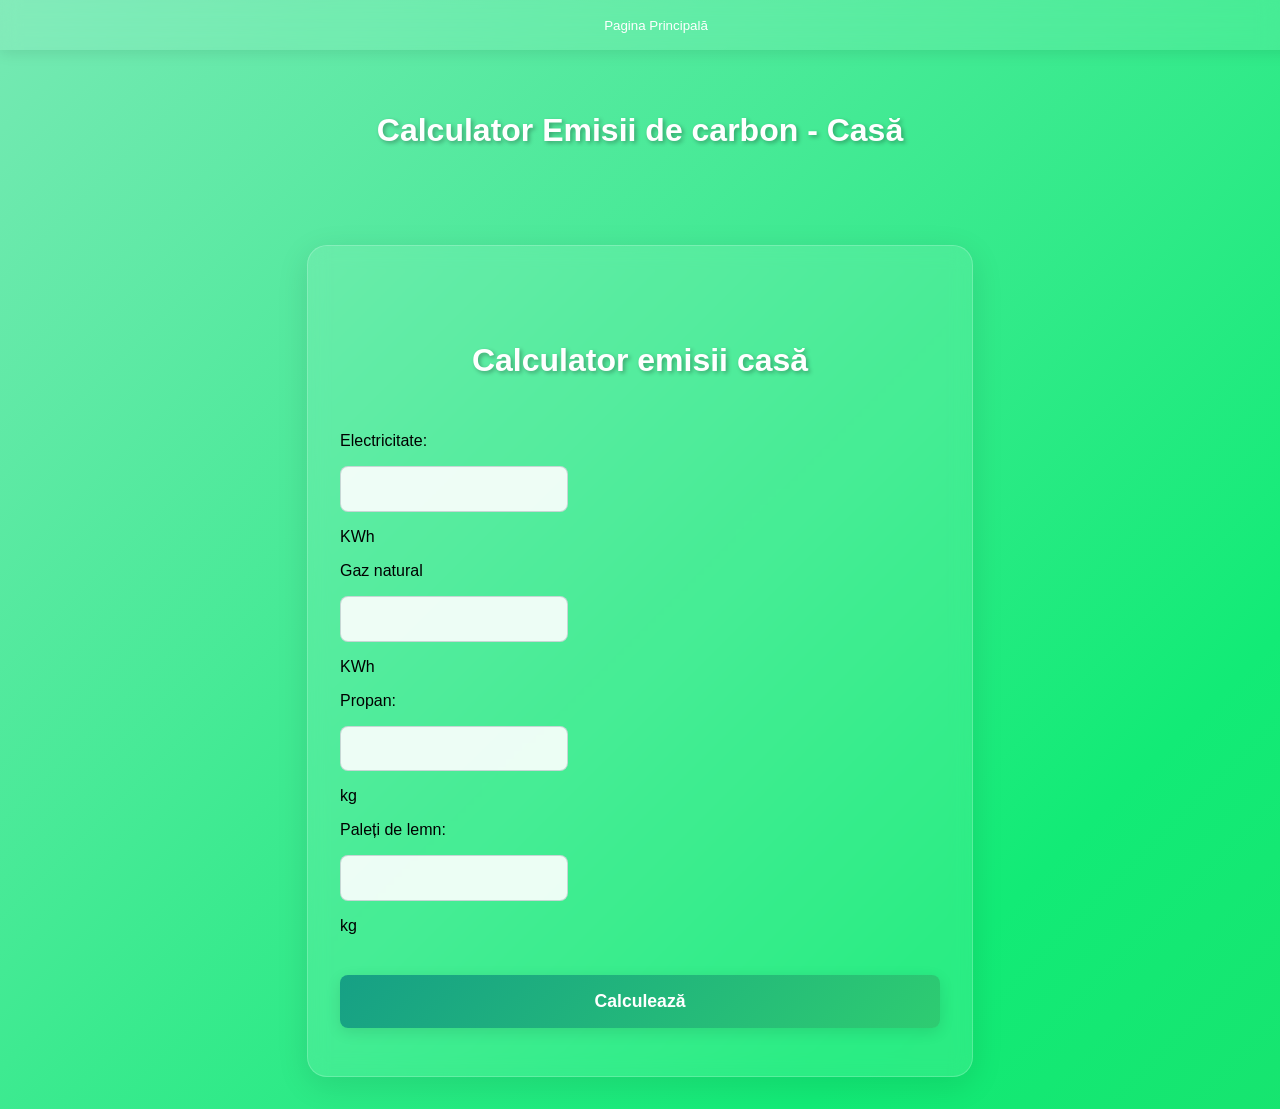
<file: casa/index.html>
<!DOCTYPE html>
<html>
<head lang="ro">
    <meta charset="UTF-8">
    <meta name="viewport" content="width=device-width, initial-scale=1.0">
    <title>titlu</title>
    <link rel="stylesheet" href="../Styles/calculatorEmisiiMasini.css">
</head>
<body>
    <header>
        <nav>
            <ul>
                <li><button onclick="window.location.href='../index.html'">Pagina Principală</button></li>
                
            </ul>
        </nav>
    </header>

    <main>
        <h1>Calculator Emisii de carbon - Casă </h1>
    </main>

    <div class="calculator-container">
    <div class="calculator-box-house">
    <h1>Calculator emisii casă</h1>
    
    <p>Electricitate: </p>
    <input type="number" id="js_electricitate">
    <p>KWh</p>

    <p>Gaz natural</p>
    <input type="number" id="js_gaz_natural">
    <p>KWh</p>

    <p>Propan: </p>
    <input type="number" id="js_propan">
    <p>kg</p>

    <p>Paleți de lemn: </p>
    <input type="number" id="js_paleti_lemn">
    <p>kg</p>

    <button onclick="CalculeazaTotalul()">Calculează</button>

    <p id="js_rezultat"></p>
    
    <script src="../Scripts/calculatorEmisiiCasa.js"></script>
    
    </div></div>
</body>
</html>
</file>
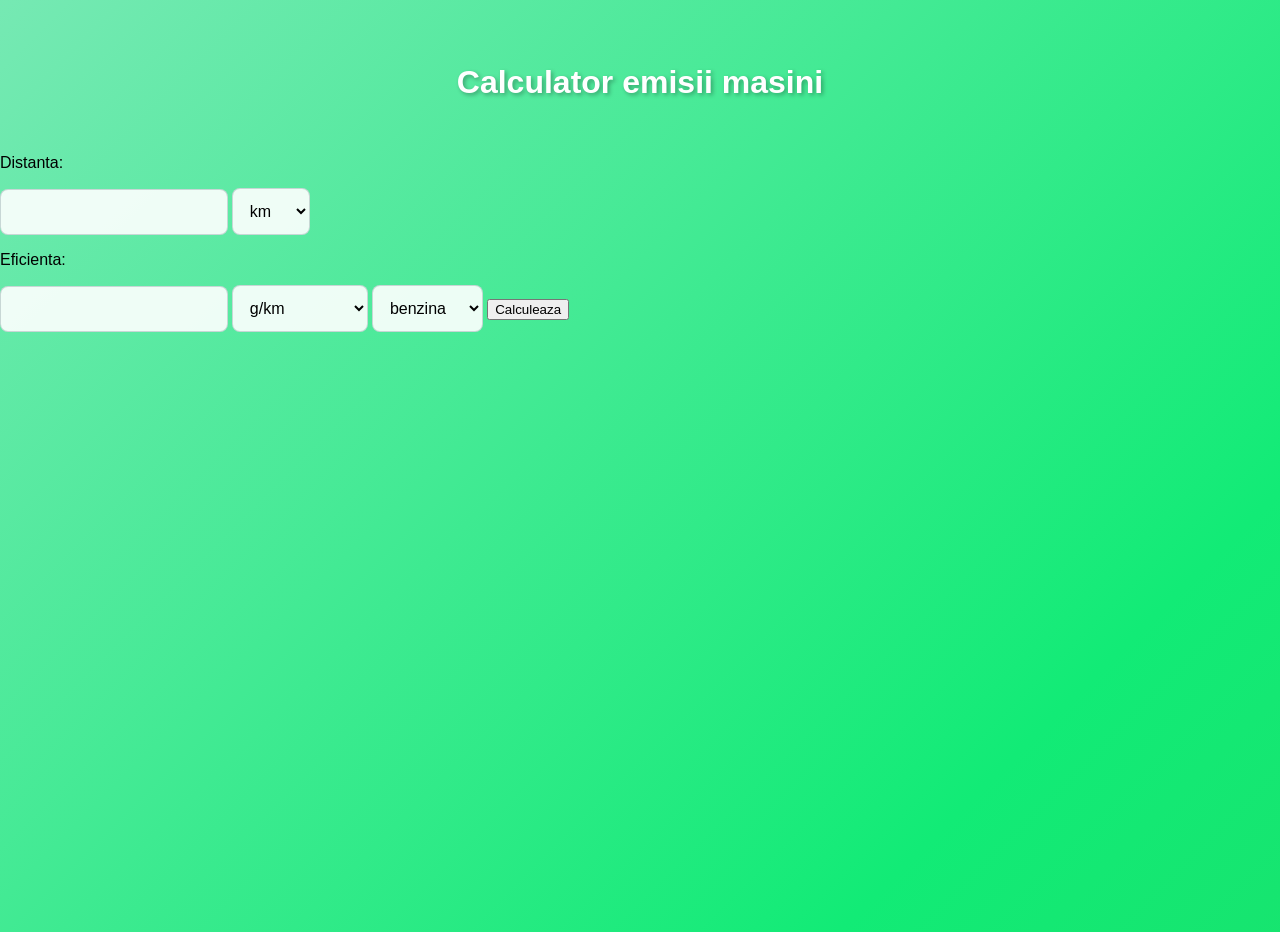
<file: calculatorEmisiiMasini.html>
<!DOCTYPE html>
<html>
<head lang="ro">
    <meta charset="UTF-8">
    <meta name="viewport" content="width=device-width, initial-scale=1.0">
    <title>titlu</title>
    <link rel="stylesheet" href="Styles/calculatorEmisiiMasini.css">
</head>
<body>
    <h1>Calculator emisii masini</h1>
    <p>Distanta: </p>
    <input type="text" id="js_distanta">
    <select id="js_unitate">
        <option value="km">km</option>
        <option value="mile">mile</option>
    </select>
    <p>Eficienta: </p>
    <input type="number" id="js_eficienta">
    <select id="js_tip_eficienta">
        <option value="g/km">g/km</option>
        <option value="L/100km">L/100km</option>
        <option value="KWh/100km">KWh/100km</option>
    </select>
    <select id="js_tip_combustibil">
        <option value="benzina">benzina</option>
        <option value="motorina">motorina</option>
        <option value="electric">electric</option>
    </select>
    <button onclick="CalculeazaTotalul();">Calculeaza</button>
    <p class="js_rezultat"></p>
    <script src="Scripts/calculatorEmisiiMasini.js"></script>
</body>
</html>
</file>
<file: Styles/calculatorEmisiiMasini.css>
* {
    user-select: none;
    font-family: 'Poppins', -apple-system, BlinkMacSystemFont, 'Segoe UI', Roboto, Oxygen, Ubuntu, Cantarell, sans-serif;
}


@keyframes gradientAnimation {
    0% {
        background-position: 0% 50%;
    }
    50% {
        background-position: 100% 50%;
    }
    100% {
        background-position: 0% 50%;
    }
}

body {
    background: linear-gradient(
        -45deg,
        #268807,
        #29a027,
        #56e10661,
        #24d15b,
        #12eb76,
        #07d7768d
    );
    background-size: 400% 400%;
    animation: gradientAnimation 15s ease infinite;
    min-height: 100vh;
    margin: 0;
}

main {
    margin-top: 80px; /* Add space below fixed navbar */
}

h1 {
    font-family: 'Poppins', sans-serif;
    color: white;
    text-shadow: 2px 2px 4px rgba(0, 0, 0, 0.3);
    text-align: center;
    padding: 2rem;
    margin-top: 2rem;
    position: relative;
}

nav {
    position: fixed;
    top: 0;
    left: 0;
    width: 100%;
    background: rgba(255, 255, 255, 0.1);
    backdrop-filter: blur(10px);
    box-shadow: 0 2px 15px rgba(0, 0, 0, 0.1);
    z-index: 1000;
    padding: 1rem;
}

nav ul {
    display: flex;
    justify-content: center;
    align-items: center;
    gap: 2rem;
    margin: 0;
    padding: 0;
    list-style: none;
}

nav ul li {
    margin: 0;
}

nav ul li a {
    font-family: 'Poppins', sans-serif;
    color: #2c3e50;
    text-decoration: none;
    font-weight: 600;
    font-size: 1.1rem;
    padding: 0.5rem 1rem;
    border-radius: 5px;
    transition: all 0.3s ease;
}

nav ul li a:hover {
    color: #16a085;
    background: rgba(255, 255, 255, 0.2);
    transform: translateY(-2px);
}

nav ul li a::after {
    content: "";
    position: absolute;
    width: 0;
    height: 3px;
    bottom: -3px;
    left: 0;
    background: linear-gradient(90deg, #16a085, #2ecc71);
    transition: width 0.3s ease;
    border-radius: 3px;
}

nav ul li a:hover::after {
    width: 100%;
}

@media (max-width: 768px) {
    nav ul {
        flex-direction: column;
        gap: 1rem;
    }
    
    nav {
        padding: 0.5rem;
    }
}

  
  nav ul li button, .footer-section ul li button {
    font-family: 'TT Norms', Arial, sans-serif;
    background: none;
    border: none;
    color: #ffffff;
    font-weight: 500;
    cursor: pointer;
    transition: transform 0.3s ease, box-shadow 0.3s ease;
    position: relative;
  }
  
  nav ul li button:hover, .footer-section ul li button:hover {
    transform: scale(1.1);
  }
  
  nav ul li button::after, .footer-section ul li button::after {
    content: "";
    position: absolute;
    width: 0;
    height: 2px;
    bottom: -5px;
    left: 0;
    background-color: var(--accent-blue);
    transition: width 0.3s ease;
  }
  
  nav ul li button:hover::after, .footer-section ul li button:hover::after {
    width: 100%;
  }

  html {
    scroll-behavior: smooth;
}

.calculator-container {
    display: flex;
    justify-content: center;
    align-items: center;
    padding: 2rem;
    margin-top: 2rem;
}

.calculator-box {
    background: rgba(255, 255, 255, 0.1);
    backdrop-filter: blur(10px);
    border-radius: 20px;
    padding: 2rem;
    box-shadow: 0 8px 32px rgba(0, 0, 0, 0.1);
    width: 100%;
    max-width: 1000px;
    border: 1px solid rgba(255, 255, 255, 0.2);
}

.calculator-box-house {
    background: rgba(255, 255, 255, 0.1);
    backdrop-filter: blur(10px);
    border-radius: 20px;
    padding: 2rem;
    box-shadow: 0 8px 32px rgba(0, 0, 0, 0.1);
    width: 100%;
    max-width: 600px;
    border: 1px solid rgba(255, 255, 255, 0.2);
}

.calculator-box-house button {
    width: 100%;
    padding: 1rem 2rem;
    margin-top: 1.5rem;
    font-size: 1.1rem;
    font-weight: 600;
    color: white;
    background: linear-gradient(135deg, #16a085, #2ecc71);
    border: none;
    border-radius: 8px;
    cursor: pointer;
    transition: all 0.3s ease;
    box-shadow: 0 4px 15px rgba(0, 0, 0, 0.1);
}

.calculator-box h2 {
    color: #2c3e50;
    margin-bottom: 2rem;
    text-align: center;
}

.input-group {
    margin-bottom: 1.5rem;
}

.input-group label {
    display: block;
    margin-bottom: 0.5rem;
    color: #2c3e50;
    font-weight: 500;
}

.input-with-select {
    display: flex;
    gap: 1rem;
}

input, select {
    padding: 0.8rem;
    border: 1px solid rgba(44, 62, 80, 0.2);
    border-radius: 8px;
    background: rgba(255, 255, 255, 0.9);
    font-size: 1rem;
    outline: none;
    transition: all 0.3s ease;
}

input {
    flex: 1;
}


select {
    cursor: pointer;
}

@media (max-width: 768px) {
    .calculator-box {
        margin: 1rem;
        padding: 1.5rem;
    }

    .input-with-select {
        flex-direction: column;
        gap: 0.5rem;
    }
}

.calculator-box button {
    width: 100%;
    padding: 1rem 2rem;
    margin-top: 1.5rem;
    font-size: 1.1rem;
    font-weight: 600;
    color: white;
    background: linear-gradient(135deg, #16a085, #2ecc71);
    border: none;
    border-radius: 8px;
    cursor: pointer;
    transition: all 0.3s ease;
    box-shadow: 0 4px 15px rgba(0, 0, 0, 0.1);
}
</file>
